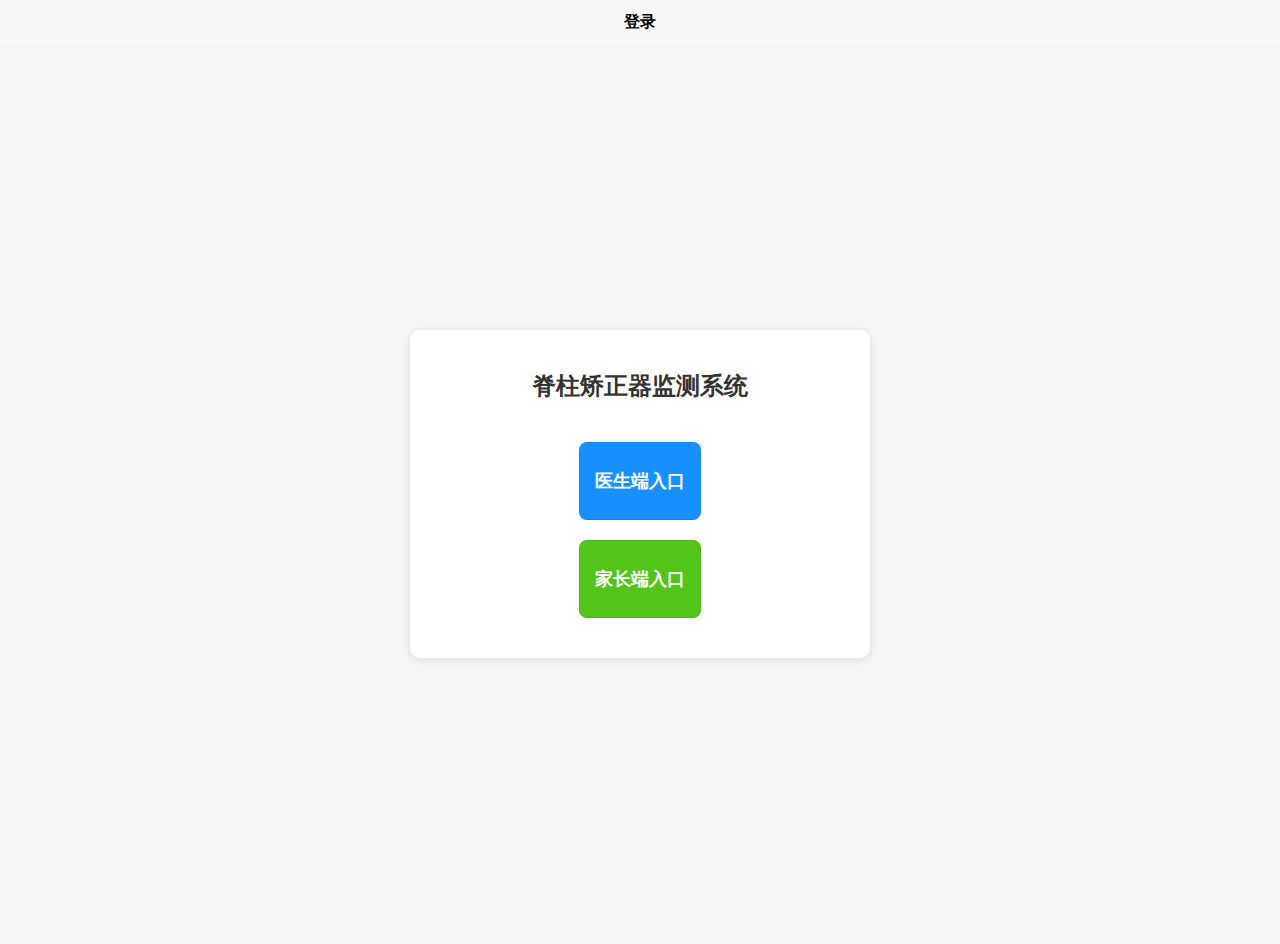
<file: h5/index.html>
<!DOCTYPE html>
<html>
  <head>
    <link rel="stylesheet" href="./assets/uni.591a25c7.css">

    <meta charset="UTF-8" />
    <script>
      var coverSupport = 'CSS' in window && typeof CSS.supports === 'function' && (CSS.supports('top: env(a)') ||
        CSS.supports('top: constant(a)'))
      document.write(
        '<meta name="viewport" content="width=device-width, user-scalable=no, initial-scale=1.0, maximum-scale=1.0, minimum-scale=1.0' +
        (coverSupport ? ', viewport-fit=cover' : '') + '" />')
    </script>
    <title></title>
    <!--preload-links-->
    <!--app-context-->
    <script type="module" crossorigin src="./assets/index-DFSX6cTN.js"></script>
    <link rel="stylesheet" crossorigin href="./assets/index-DuUHCrYL.css">
  </head>
  <body>
    <div id="app"><!--app-html--></div>
  </body>
</html>
</file>
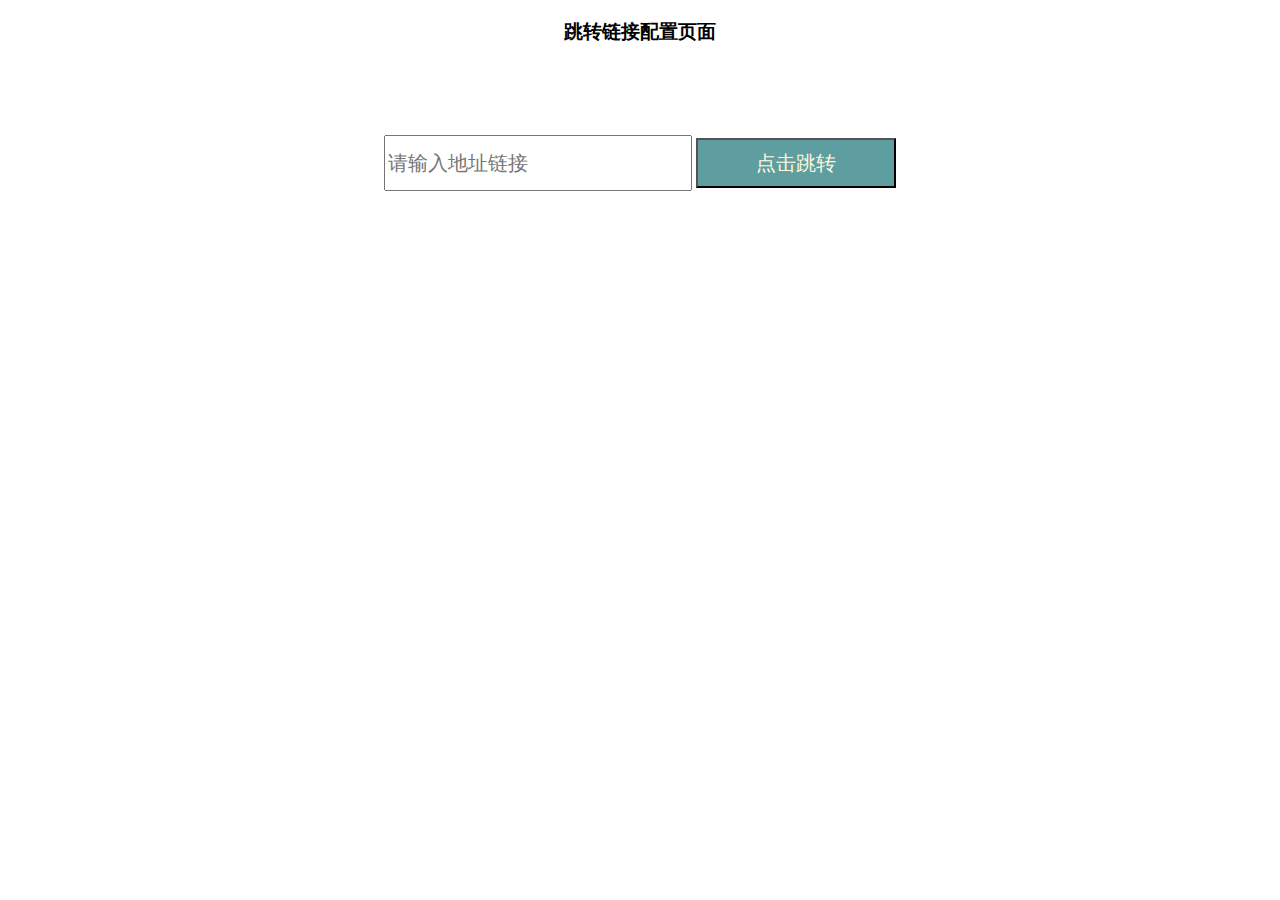
<file: siliao-r/index.html>
<!DOCTYPE html>
<html lang="en">
<head>
    <meta charset="UTF-8">
    <meta name="viewport" content="width=device-width, initial-scale=1.0">
    <meta http-equiv="X-UA-Compatible" content="ie=edge">
    <title>Document</title>
    <style>
        .sty_h3 {
          text-align: center;
        }
        .sty_form{
          text-align: center;
          position: relative;
          top: 45px;
        }
        .sty_input{
          width: 300px;
          height: 50px;
          font-size: 20px;
        }
        .sty_but {
            width: 200px;
            height: 50px;
            background-color: cadetblue;
            margin-top: 30px;
            font-size: 20px;
            color: cornsilk;
        }
        .sty_but_none{
            width: 200px;
            height: 50px;
            margin-top: 30px;
            font-size: 20px;
            background-color: cornsilk;
            color: cadetblue;
        }
    </style>
</head>
<body>
    <div>
        <h3 class="sty_h3">跳转链接配置页面</h3>
        <form class="sty_form" name="myForm" method="post">
            <input id="inputId" class="sty_input" name="fname" type="text" placeholder="请输入地址链接">
            <button class="sty_but" onclick="displayDate()">点击跳转</button>
            <!-- <button class="sty_but_none" onclick="displyNone()">置空</button> -->
        </form>
    </div>
    <script>
        function displayDate(){
            var url = document.forms["myForm"]["fname"].value;
            if (url == null || url == "") {
                alert("请输入跳转地址");
                return false;
            }else {
                window.location.href = url;
                window.event.returnValue=false
            }
        }
        function displyNone() {
            document.getElementById('inputId').value = "";
        }
        </script>
    
</body>
</html>
</file>
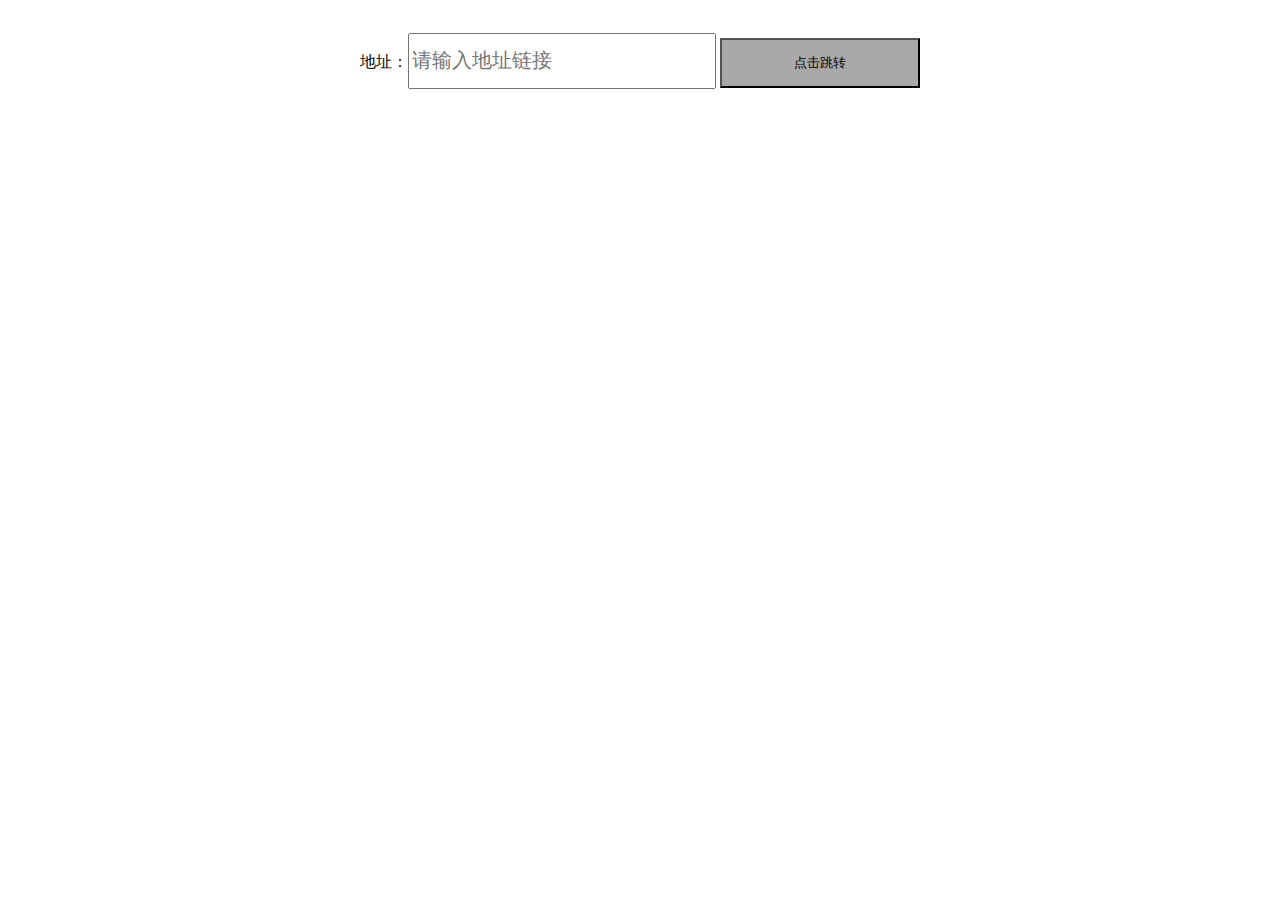
<file: search.html>
<!DOCTYPE html>
<html lang="en">
<head>
    <meta charset="UTF-8">
    <meta name="viewport" content="width=device-width, initial-scale=1.0">
    <meta http-equiv="X-UA-Compatible" content="ie=edge">
    <title>Document</title>
    <style>
        .sty_form{
          text-align: center;
        }
        .sty_input{
          width: 300px;
          height: 50px;
          font-size: 20px;
        }
        .sty_but {
          width: 200px;
          height: 50px;
          background-color: darkgrey;
          margin-top: 30px;
        }
    </style>
</head>
<body>
    <div>
        <form class="sty_form" name="myForm" method="post">
            地址：<input class="sty_input" name="fname" type="text" placeholder="请输入地址链接">
            <button class="sty_but" onclick="displayDate()">点击跳转</button>
        </form>
    </div>
    <script>
        function displayDate(){
            debugger
            var url = document.forms["myForm"]["fname"].value;
            if (url == null || url == "") {
                alert("请输入跳转地址");
                return false;
            }else {
                window.location.href = url;
                window.event.returnValue=false
            }
        }
        </script>
    
</body>
</html>
</file>
<file: h5/assets/uni.591a25c7.css>
uni-button{position:relative;display:block;margin-left:auto;margin-right:auto;padding-left:14px;padding-right:14px;box-sizing:border-box;font-size:18px;text-align:center;text-decoration:none;line-height:2.55555556;border-radius:5px;-webkit-tap-highlight-color:transparent;overflow:hidden;color:#000;background-color:#f8f8f8;cursor:pointer}uni-button[hidden]{display:none!important}uni-button:after{content:" ";width:200%;height:200%;position:absolute;top:0;left:0;border:1px solid rgba(0,0,0,.2);transform:scale(.5);transform-origin:0 0;box-sizing:border-box;border-radius:10px}uni-button[native]{padding-left:0;padding-right:0}uni-button[native] .uni-button-cover-view-wrapper{border:inherit;border-color:inherit;border-radius:inherit;background-color:inherit}uni-button[native] .uni-button-cover-view-inner{padding-left:14px;padding-right:14px}uni-button uni-cover-view{line-height:inherit;white-space:inherit}uni-button[type=default]{color:#000;background-color:#f8f8f8}uni-button[type=primary]{color:#fff;background-color:#007aff}uni-button[type=warn]{color:#fff;background-color:#e64340}uni-button[disabled]{color:rgba(255,255,255,.6);cursor:not-allowed}uni-button[disabled][type=default],uni-button[disabled]:not([type]){color:rgba(0,0,0,.3);background-color:#f7f7f7}uni-button[disabled][type=primary]{background-color:rgba(0,122,255,.6)}uni-button[disabled][type=warn]{background-color:#ec8b89}uni-button[type=primary][plain]{color:#007aff;border:1px solid #007aff;background-color:transparent}uni-button[type=primary][plain][disabled]{color:rgba(0,0,0,.2);border-color:rgba(0,0,0,.2)}uni-button[type=primary][plain]:after{border-width:0}uni-button[type=default][plain]{color:#353535;border:1px solid #353535;background-color:transparent}uni-button[type=default][plain][disabled]{color:rgba(0,0,0,.2);border-color:rgba(0,0,0,.2)}uni-button[type=default][plain]:after{border-width:0}uni-button[plain]{color:#353535;border:1px solid #353535;background-color:transparent}uni-button[plain][disabled]{color:rgba(0,0,0,.2);border-color:rgba(0,0,0,.2)}uni-button[plain]:after{border-width:0}uni-button[plain][native] .uni-button-cover-view-inner{padding:0}uni-button[type=warn][plain]{color:#e64340;border:1px solid #e64340;background-color:transparent}uni-button[type=warn][plain][disabled]{color:rgba(0,0,0,.2);border-color:rgba(0,0,0,.2)}uni-button[type=warn][plain]:after{border-width:0}uni-button[size=mini]{display:inline-block;line-height:2.3;font-size:13px;padding:0 1.34em}uni-button[size=mini][native]{padding:0}uni-button[size=mini][native] .uni-button-cover-view-inner{padding:0 1.34em}uni-button[loading]:not([disabled]){cursor:progress}uni-button[loading]:before{content:" ";display:inline-block;width:18px;height:18px;vertical-align:middle;animation:uni-loading 1s steps(12,end) infinite;background-size:100%}uni-button[loading][type=primary]{color:rgba(255,255,255,.6);background-color:#0062cc}uni-button[loading][type=primary][plain]{color:#007aff;background-color:transparent}uni-button[loading][type=default]{color:rgba(0,0,0,.6);background-color:#dedede}uni-button[loading][type=default][plain]{color:#353535;background-color:transparent}uni-button[loading][type=warn]{color:rgba(255,255,255,.6);background-color:#ce3c39}uni-button[loading][type=warn][plain]{color:#e64340;background-color:transparent}uni-button[loading][native]:before{content:none}.button-hover{color:rgba(0,0,0,.6);background-color:#dedede}.button-hover[plain]{color:rgba(53,53,53,.6);border-color:rgba(53,53,53,.6);background-color:transparent}.button-hover[type=primary]{color:rgba(255,255,255,.6);background-color:#0062cc}.button-hover[type=primary][plain]{color:rgba(0,122,255,.6);border-color:rgba(0,122,255,.6);background-color:transparent}.button-hover[type=default]{color:rgba(0,0,0,.6);background-color:#dedede}.button-hover[type=default][plain]{color:rgba(53,53,53,.6);border-color:rgba(53,53,53,.6);background-color:transparent}.button-hover[type=warn]{color:rgba(255,255,255,.6);background-color:#ce3c39}.button-hover[type=warn][plain]{color:rgba(230,67,64,.6);border-color:rgba(230,67,64,.6);background-color:transparent}uni-canvas{width:300px;height:150px;display:block;position:relative}uni-canvas>.uni-canvas-canvas{position:absolute;top:0;left:0;width:100%;height:100%}uni-image{width:320px;height:240px;display:inline-block;overflow:hidden;position:relative}uni-image[hidden]{display:none}uni-image>div{width:100%;height:100%;background-repeat:no-repeat}uni-image>img{-webkit-touch-callout:none;-webkit-user-select:none;user-select:none;display:block;position:absolute;top:0;left:0;width:100%;height:100%;opacity:0}uni-image>.uni-image-will-change{will-change:transform}uni-input{display:block;font-size:16px;line-height:1.4em;height:1.4em;min-height:1.4em;overflow:hidden}uni-input[hidden]{display:none}.uni-input-wrapper,.uni-input-placeholder,.uni-input-form,.uni-input-input{outline:none;border:none;padding:0;margin:0;text-decoration:inherit}.uni-input-wrapper,.uni-input-form{display:flex;position:relative;width:100%;height:100%;flex-direction:column;justify-content:center}.uni-input-placeholder,.uni-input-input{width:100%}.uni-input-placeholder{position:absolute;top:auto!important;left:0;color:gray;overflow:hidden;text-overflow:clip;white-space:pre;word-break:keep-all;pointer-events:none;line-height:inherit}.uni-input-input{position:relative;display:block;height:100%;background:none;color:inherit;opacity:1;font:inherit;line-height:inherit;letter-spacing:inherit;text-align:inherit;text-indent:inherit;text-transform:inherit;text-shadow:inherit}.uni-input-input[type=search]::-webkit-search-cancel-button,.uni-input-input[type=search]::-webkit-search-decoration{display:none}.uni-input-input::-webkit-outer-spin-button,.uni-input-input::-webkit-inner-spin-button{-webkit-appearance:none;appearance:none;margin:0}.uni-input-input[type=number]{-moz-appearance:textfield}.uni-input-input:disabled{-webkit-text-fill-color:currentcolor}uni-picker-view-column{flex:1;position:relative;height:100%;overflow:hidden}uni-picker-view-column[hidden]{display:none}.uni-picker-view-group{height:100%;overflow:hidden}.uni-picker-view-mask{transform:translateZ(0)}.uni-picker-view-indicator,.uni-picker-view-mask{position:absolute;left:0;width:100%;z-index:3;pointer-events:none}.uni-picker-view-mask{top:0;height:100%;margin:0 auto;background-image:linear-gradient(180deg,rgba(255,255,255,.95),rgba(255,255,255,.6)),linear-gradient(0deg,rgba(255,255,255,.95),rgba(255,255,255,.6));background-position:top,bottom;background-size:100% 102px;background-repeat:no-repeat;transform:translateZ(0)}.uni-picker-view-indicator{height:34px;top:50%;transform:translateY(-50%)}.uni-picker-view-content{position:absolute;top:0;left:0;width:100%;will-change:transform;padding:102px 0;cursor:pointer}.uni-picker-view-content>*{height:var(--picker-view-column-indicator-height);overflow:hidden}.uni-picker-view-indicator:before{top:0;border-top:1px solid #e5e5e5;transform-origin:0 0;transform:scaleY(.5)}.uni-picker-view-indicator:after{bottom:0;border-bottom:1px solid #e5e5e5;transform-origin:0 100%;transform:scaleY(.5)}.uni-picker-view-indicator:after,.uni-picker-view-indicator:before{content:" ";position:absolute;left:0;right:0;height:1px;color:#e5e5e5}uni-picker-view{display:block}.uni-picker-view-wrapper{display:flex;position:relative;overflow:hidden;height:100%}uni-picker-view[hidden]{display:none}.uni-scroll-view-refresher{position:relative;overflow:hidden;flex-shrink:0}.uni-scroll-view-refresher-container{position:absolute;width:100%;bottom:0;display:flex;flex-direction:column-reverse}.uni-scroll-view-refresh{position:absolute;top:0;left:0;right:0;bottom:0;display:flex;flex-direction:row;justify-content:center;align-items:center}.uni-scroll-view-refresh-inner{display:flex;align-items:center;justify-content:center;line-height:0;width:40px;height:40px;border-radius:50%;background-color:#fff;box-shadow:0 1px 6px rgba(0,0,0,.118),0 1px 4px rgba(0,0,0,.118)}.uni-scroll-view-refresh__spinner{transform-origin:center center;animation:uni-scroll-view-refresh-rotate 2s linear infinite}.uni-scroll-view-refresh__spinner>circle{stroke:currentColor;stroke-linecap:round;animation:uni-scroll-view-refresh-dash 2s linear infinite}@keyframes uni-scroll-view-refresh-rotate{0%{transform:rotate(0)}to{transform:rotate(360deg)}}@keyframes uni-scroll-view-refresh-dash{0%{stroke-dasharray:1,200;stroke-dashoffset:0}50%{stroke-dasharray:89,200;stroke-dashoffset:-35px}to{stroke-dasharray:89,200;stroke-dashoffset:-124px}}@keyframes once-show{0%{top:0}}uni-resize-sensor,uni-resize-sensor>div{position:absolute;left:0;top:0;right:0;bottom:0;overflow:hidden}uni-resize-sensor{display:block;z-index:-1;visibility:hidden;animation:once-show 1ms}uni-resize-sensor>div>div{position:absolute;left:0;top:0}uni-resize-sensor>div:first-child>div{width:100000px;height:100000px}uni-resize-sensor>div:last-child>div{width:200%;height:200%}uni-scroll-view{display:block;width:100%}uni-scroll-view[hidden]{display:none}.uni-scroll-view{position:relative;-webkit-overflow-scrolling:touch;width:100%;height:100%;max-height:inherit}.uni-scroll-view-scrollbar-hidden::-webkit-scrollbar{display:none}.uni-scroll-view-scrollbar-hidden{-moz-scrollbars:none;scrollbar-width:none}.uni-scroll-view-content{width:100%;height:100%}uni-switch{-webkit-tap-highlight-color:transparent;display:inline-block;cursor:pointer}uni-switch[hidden]{display:none}uni-switch[disabled]{cursor:not-allowed}uni-switch[disabled] .uni-switch-input{opacity:.7}.uni-switch-wrapper{display:inline-flex;align-items:center;vertical-align:middle}.uni-switch-input{-webkit-appearance:none;appearance:none;position:relative;width:52px;height:32px;margin-right:5px;border:1px solid #dfdfdf;outline:0;border-radius:16px;box-sizing:border-box;background-color:#dfdfdf;transition:background-color .1s,border .1s}.uni-switch-input:before{content:" ";position:absolute;top:0;left:0;width:50px;height:30px;border-radius:15px;background-color:#fdfdfd;transition:transform .3s}.uni-switch-input:after{content:" ";position:absolute;top:0;left:0;width:30px;height:30px;border-radius:15px;background-color:#fff;box-shadow:0 1px 3px rgba(0,0,0,.4);transition:-webkit-transform .3s;transition:transform .3s;transition:transform .3s,-webkit-transform .3s}.uni-switch-input.uni-switch-input-checked{border-color:#007aff;background-color:#007aff}.uni-switch-input.uni-switch-input-checked:before{transform:scale(0)}.uni-switch-input.uni-switch-input-checked:after{transform:translate(20px)}uni-switch .uni-checkbox-input{margin-right:5px;-webkit-appearance:none;appearance:none;outline:0;border:1px solid #d1d1d1;background-color:#fff;border-radius:3px;width:22px;height:22px;position:relative;color:#007aff}uni-switch:not([disabled]) .uni-checkbox-input:hover{border-color:#007aff}uni-switch .uni-checkbox-input svg{fill:#007aff;font-size:22px;position:absolute;top:50%;left:50%;transform:translate(-50%,-48%) scale(.73)}.uni-checkbox-input.uni-checkbox-input-disabled{background-color:#e1e1e1}.uni-checkbox-input.uni-checkbox-input-disabled:before{color:#adadad}uni-text[selectable]{cursor:auto;-webkit-user-select:text;user-select:text}uni-text{white-space:pre-line}uni-view{display:block}uni-view[hidden]{display:none}uni-toast{position:fixed;top:0;right:0;bottom:0;left:0;z-index:999;display:block;box-sizing:border-box;pointer-events:none;font-size:16px}.uni-sample-toast{position:fixed;z-index:999;top:50%;left:50%;transform:translate(-50%,-50%);text-align:center;max-width:80%}.uni-simple-toast__text{display:inline-block;vertical-align:middle;color:#fff;background-color:rgba(17,17,17,.7);padding:10px 20px;border-radius:5px;font-size:13px;text-align:center;max-width:100%;word-break:break-word;white-space:normal}uni-toast .uni-mask{pointer-events:auto}.uni-toast{position:fixed;z-index:999;width:8em;top:50%;left:50%;transform:translate(-50%,-50%);background:rgba(17,17,17,.7);text-align:center;border-radius:5px;color:#fff}.uni-toast *{box-sizing:border-box}.uni-toast__icon{margin:20px 0 0;width:38px!important;height:38px!important;vertical-align:baseline!important}.uni-icon_toast{margin:15px 0 0}.uni-icon_toast.uni-icon-success-no-circle:before{color:#fff;font-size:55px}.uni-icon_toast.uni-loading{margin:20px 0 0;width:38px;height:38px;vertical-align:baseline}.uni-toast__content{margin:0 0 15px}uni-picker{position:relative;display:block;cursor:pointer}uni-picker[hidden]{display:none}uni-picker[disabled]{cursor:not-allowed}.uni-picker-container{display:none;position:fixed;left:0;right:0;top:0;bottom:0;box-sizing:border-box;z-index:999;font-size:16px}.uni-picker-container .uni-picker-custom *{box-sizing:border-box}.uni-picker-container .uni-picker-custom{position:fixed;left:0;bottom:0;transform:translateY(100%);backface-visibility:hidden;z-index:999;width:100%;background-color:#fff;visibility:hidden;transition:transform .3s,visibility .3s}.uni-picker-container .uni-picker-custom.uni-picker-toggle{visibility:visible;transform:translate(0)}.uni-picker-container .uni-picker-content{position:relative;display:block;width:100%;height:238px;background-color:#fff}.uni-picker-container .uni-picker-item{padding:0;height:34px;line-height:34px;text-align:center;color:#000;text-overflow:ellipsis;white-space:nowrap;overflow:hidden;cursor:pointer}.uni-picker-container .uni-picker-header{display:block;position:relative;text-align:center;width:100%;height:45px}.uni-picker-container .uni-picker-header:after{content:"";position:absolute;left:0;bottom:0;right:0;height:1px;clear:both;border-bottom:1px solid #e5e5e5;color:#e5e5e5;transform-origin:0 100%;transform:scaleY(.5)}.uni-picker-container .uni-picker-action{display:block;max-width:50%;top:0;height:100%;box-sizing:border-box;padding:0 14px;font-size:17px;line-height:45px;overflow:hidden;cursor:pointer}.uni-picker-container .uni-picker-action.uni-picker-action-cancel{float:left;color:#888}.uni-picker-container .uni-picker-action.uni-picker-action-confirm{float:right;color:#007aff}.uni-picker-container .uni-picker-select{display:none}.uni-picker-system{position:absolute;display:none;display:block;top:0;left:0;width:100%;height:100%;overflow:hidden}.uni-picker-system>.uni-picker-system_input{position:absolute;border:none;height:100%;opacity:0;cursor:pointer}.uni-picker-system>.uni-picker-system_input.firefox{top:0;left:0;width:100%}.uni-picker-system>.uni-picker-system_input.chrome{top:0;left:0;width:2em;font-size:32px;height:32px}@media screen and (min-width: 500px) and (min-height: 500px){.uni-mask.uni-picker-mask{background:none}.uni-picker-container .uni-picker-custom{width:300px!important;left:50%;right:auto;top:50%;bottom:auto;transform:translate(-50%,-50%);opacity:0;border-radius:5px;transition:opacity .3s,visibility .3s;box-shadow:0 0 20px 5px rgba(0,0,0,.3)}.uni-picker-container .uni-picker-header{border-radius:5px 5px 0 0}.uni-picker-container .uni-picker-content{transform:translate(0 0);overflow:hidden;border-radius:0 0 5px 5px}.uni-picker-container .uni-picker-custom.uni-picker-toggle{opacity:1;transform:translate(-50%,-50%)}.uni-selector-select .uni-picker-header,.uni-selector-select .uni-picker-content{display:none}.uni-selector-select .uni-picker-select{display:block;max-height:300px;overflow:auto;background-color:#fff;border-radius:5px;padding:6px 0}.uni-selector-select .uni-picker-item{padding:0 10px;color:#555}.uni-selector-select .uni-picker-item:hover{background-color:#f6f6f6}.uni-selector-select .uni-picker-item.selected{color:#007aff}}
</file>
<file: h5/assets/index-DuUHCrYL.css>
*{margin:0;-webkit-tap-highlight-color:transparent}html,body{-webkit-user-select:none;-moz-user-select:none;user-select:none;width:100%;height:100%}body{overflow-x:hidden;font-size:16px}uni-app,uni-page,uni-page-wrapper,uni-page-body{display:block;box-sizing:border-box;width:100%}uni-page-wrapper{position:relative}#app,uni-app,uni-page,uni-page-wrapper{height:100%}.uni-mask{position:fixed;z-index:999;top:0;right:0;left:0;bottom:0;background:rgba(0,0,0,.5)}.uni-fade-enter-active,.uni-fade-leave-active{transition-duration:.25s;transition-property:opacity;transition-timing-function:ease}.uni-fade-enter-from,.uni-fade-leave-active{opacity:0}.uni-loading,uni-button[loading]:before{background-color:transparent;background-image:url(data:image/svg+xml;base64,\ [base64]);background-repeat:no-repeat}.uni-loading{width:20px;height:20px;display:inline-block;vertical-align:middle;animation:uni-loading 1s steps(12,end) infinite;background-size:100%}@keyframes uni-loading{0%{transform:rotate3d(0,0,1,0)}to{transform:rotate3d(0,0,1,360deg)}}html{--primary-color: #007aff;--UI-BG: #fff;--UI-BG-1: #f7f7f7;--UI-BG-2: #fff;--UI-BG-3: #f7f7f7;--UI-BG-4: #4c4c4c;--UI-BG-5: #fff;--UI-FG: #000;--UI-FG-0: rgba(0, 0, 0, .9);--UI-FG-HALF: rgba(0, 0, 0, .9);--UI-FG-1: rgba(0, 0, 0, .5);--UI-FG-2: rgba(0, 0, 0, .3);--UI-FG-3: rgba(0, 0, 0, .1)}uni-page[data-type] uni-page-body{background-color:transparent}body:after{position:fixed;content:"";left:-1000px;top:-1000px;animation:shadow-preload .1s;animation-delay:3s}@keyframes shadow-preload{0%{background-image:url(https://cdn.dcloud.net.cn/img/shadow-grey.png)}to{background-image:url(https://cdn.dcloud.net.cn/img/shadow-grey.png)}}.uni-async-error{position:absolute;left:0;right:0;top:0;bottom:0;color:#999;padding:100px 10px;text-align:center}.uni-async-loading{box-sizing:border-box;width:100%;padding:50px;text-align:center}.uni-async-loading .uni-loading{width:30px;height:30px}uni-page-head{display:block;box-sizing:border-box}.uni-page-head{position:fixed;left:var(--window-left);right:var(--window-right);height:44px;height:calc(44px + constant(safe-area-inset-top));height:calc(44px + env(safe-area-inset-top));padding:7px 3px;padding-top:calc(7px + constant(safe-area-inset-top));padding-top:calc(7px + env(safe-area-inset-top));display:flex;overflow:hidden;justify-content:space-between;box-sizing:border-box;z-index:998;color:#fff;background-color:#000;transition-property:all}.uni-page-head *{box-sizing:border-box}.uni-page-head .uni-btn-icon{overflow:hidden;min-width:1em;font-style:normal}.uni-page-head-titlePenetrate,.uni-page-head-titlePenetrate .uni-page-head-bd,.uni-page-head-titlePenetrate .uni-page-head-bd *{pointer-events:none}.uni-page-head-titlePenetrate *{pointer-events:auto}.uni-page-head.uni-page-head-transparent .uni-page-head-ft>div{justify-content:center}.uni-page-head~.uni-placeholder{width:100%;height:44px;height:calc(44px + constant(safe-area-inset-top));height:calc(44px + env(safe-area-inset-top))}.uni-placeholder-titlePenetrate{pointer-events:none}.uni-page-head-hd{display:flex;align-items:center;font-size:16px}.uni-page-head-bd{position:absolute;left:70px;right:70px;min-width:0;-webkit-user-select:auto;-moz-user-select:auto;user-select:auto}.uni-page-head-btn{position:relative;width:auto;margin:0 2px;word-break:keep-all;white-space:pre;cursor:pointer;font-size:0px}.uni-page-head-transparent .uni-page-head-btn{display:flex;align-items:center;width:32px;height:32px;border-radius:50%;background-color:rgba(0,0,0,.5)}.uni-page-head-btn-red-dot:after{content:attr(badge-text);position:absolute;right:0;top:0;background-color:red;color:#fff;width:18px;height:18px;line-height:18px;border-radius:18px;overflow:hidden;transform:scale(.5) translate(40%,-40%);transform-origin:100% 0}.uni-page-head-btn-red-dot[badge-text]:after{font-size:12px;width:auto;min-width:18px;max-width:42px;text-align:center;padding:0 3px;transform:scale(.7) translate(40%,-40%)}.uni-page-head-btn-select svg{vertical-align:middle;margin-left:2px;transform:rotate(270deg) scale(.8)}.uni-page-head-search{position:relative;display:flex;flex:1;margin:0 2px;line-height:30px;font-size:15px}.uni-page-head-search-input{width:100%;height:100%;padding-left:34px;text-align:left}.uni-page-head-search-input .uni-input-input:disabled{pointer-events:none}.uni-page-head-search-placeholder{position:absolute;max-width:100%;height:100%;padding-left:34px;overflow:hidden;word-break:keep-all;white-space:pre}.uni-page-head-search-placeholder-right{right:0}.uni-page-head-search-placeholder-center{left:50%;transform:translate(-50%)}.uni-page-head-search-icon{position:absolute;top:0;left:2px;width:30px;height:30px;display:flex;justify-content:center;align-items:center}.uni-page-head-ft{display:flex;align-items:center;flex-direction:row-reverse;font-size:13px}.uni-page-head__title{font-weight:700;font-size:16px;line-height:30px;text-align:center;overflow:hidden;white-space:nowrap;text-overflow:ellipsis}.uni-page-head__title .uni-loading{width:16px;height:16px;margin-top:-3px}.uni-page-head__title .uni-page-head__title_image{width:auto;height:26px;vertical-align:middle}.uni-page-head-shadow{overflow:visible}.uni-page-head-shadow:after{content:"";position:absolute;left:0;right:0;top:100%;height:5px;background-size:100% 100%}uni-page-head[uni-page-head-type=default]~uni-page-wrapper{height:calc(100% - 44px);height:calc(100% - 44px - constant(safe-area-inset-top));height:calc(100% - 44px - env(safe-area-inset-top))}.uni-page-head-shadow-grey:after{background-image:url(https://cdn.dcloud.net.cn/img/shadow-grey.png)}.uni-page-head-shadow-blue:after{background-image:url(https://cdn.dcloud.net.cn/img/shadow-blue.png)}.uni-page-head-shadow-green:after{background-image:url(https://cdn.dcloud.net.cn/img/shadow-green.png)}.uni-page-head-shadow-orange:after{background-image:url(https://cdn.dcloud.net.cn/img/shadow-orange.png)}.uni-page-head-shadow-red:after{background-image:url(https://cdn.dcloud.net.cn/img/shadow-red.png)}.uni-page-head-shadow-yellow:after{background-image:url(https://cdn.dcloud.net.cn/img/shadow-yellow.png)}uni-page-body{background-color:#f8f8f8;font-size:14px;color:#333}body{background-color:#f8f8f8}
</file>
